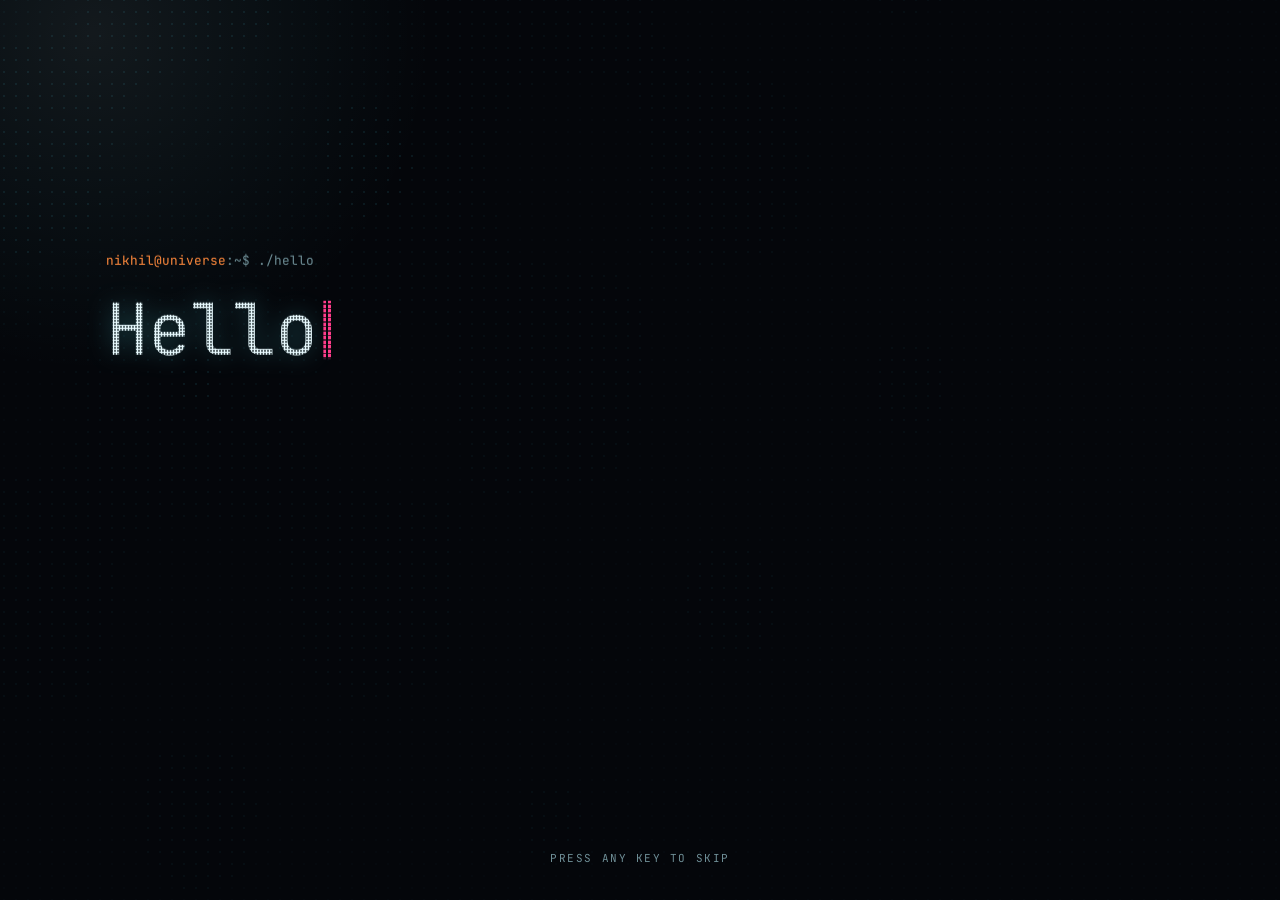
<file: index.html>
<!doctype html>
<html lang="en">
<head>
<meta charset="utf-8">
<meta name="viewport" content="width=device-width, initial-scale=1, viewport-fit=cover">
<!-- Scripts run only from this site. The hash allows the one inline line below (classList.add('js')); change that line and the hash must change too. -->
<meta http-equiv="Content-Security-Policy" content="default-src 'none'; script-src 'self' 'sha256-Du+OJKJSbdUgz5nrHeWWINvez6XKDDU/tyj/5c2uvwo='; style-src 'self' 'unsafe-inline'; img-src 'self' data: https:; font-src 'self' data:; connect-src 'self'; base-uri 'none'; form-action 'none'">
<title>Nikhil Kamath — MSc AI &amp; Engineering Systems @ TU/e</title>
<meta name="description" content="Nikhil Kamath — MSc AI & Engineering Systems student at TU/e, Eindhoven. Go backends, AI & robotics, 3D printing. Open to thesis & internship roles in Brainport.">
<link rel="canonical" href="https://nynxer.github.io/Portfolio/">
<meta name="theme-color" content="#04060A">
<meta name="color-scheme" content="dark">
<meta property="og:type" content="website">
<meta property="og:url" content="https://nynxer.github.io/Portfolio/">
<meta property="og:site_name" content="Nikhil Kamath">
<meta property="og:title" content="Nikhil Kamath — MSc AI & Engineering Systems @ TU/e">
<meta property="og:description" content="Go backends, AI & robotics, 3D printing. A terminal-first, dot-matrix portfolio — type help, or click a planet.">
<!-- TODO: add og:image (1200×630 screenshot of the hero) at img/og.png, then uncomment:
<meta property="og:image" content="https://nynxer.github.io/Portfolio/img/og.png">
<meta name="twitter:card" content="summary_large_image"> -->
<meta name="twitter:card" content="summary">
<meta name="twitter:title" content="Nikhil Kamath — MSc AI & Engineering Systems @ TU/e">
<script type="application/ld+json">
{"@context":"https://schema.org","@graph":[
{"@type":"WebSite","@id":"https://nynxer.github.io/Portfolio/#site","url":"https://nynxer.github.io/Portfolio/","name":"Nikhil Kamath","inLanguage":"en"},
{"@type":"Person","@id":"https://nynxer.github.io/Portfolio/#me","name":"Nikhil Kamath","url":"https://nynxer.github.io/Portfolio/","email":"mailto:niskamath@gmail.com",
"description":"MSc AI & Engineering Systems student at TU/e, Eindhoven. Go backends, AI & robotics, 3D printing.",
"homeLocation":{"@type":"Place","name":"Eindhoven, Netherlands"},
"affiliation":{"@type":"CollegeOrUniversity","name":"Eindhoven University of Technology (TU/e)","url":"https://www.tue.nl/"},
"alumniOf":{"@type":"CollegeOrUniversity","name":"REVA University, Bengaluru"},
"knowsAbout":["Go","Python","C++","gRPC","Docker","MongoDB","Jenkins","PyTorch","OpenCV","YOLO","Linux","Robotics","Computer vision","3D printing","CAD"],
"sameAs":["https://github.com/Nynxer","https://www.linkedin.com/in/niskamath"]}
]}
</script>
<link rel="icon" href="data:image/svg+xml,%3Csvg xmlns='http://www.w3.org/2000/svg' viewBox='0 0 16 16'%3E%3Crect width='16' height='16' rx='3' fill='%2304060A'/%3E%3Cg fill='%235FF3FF'%3E%3Ccircle cx='4' cy='4' r='1.2'/%3E%3Ccircle cx='4' cy='7' r='1.2'/%3E%3Ccircle cx='4' cy='10' r='1.2'/%3E%3Ccircle cx='4' cy='13' r='1.2'/%3E%3Ccircle cx='7' cy='6' r='1.2'/%3E%3Ccircle cx='9' cy='9' r='1.2'/%3E%3Ccircle cx='12' cy='4' r='1.2'/%3E%3Ccircle cx='12' cy='7' r='1.2'/%3E%3Ccircle cx='12' cy='10' r='1.2'/%3E%3Ccircle cx='12' cy='13' r='1.2'/%3E%3C/g%3E%3C/svg%3E">
<link rel="stylesheet" href="css/fonts.css?v=1.10">
<link rel="stylesheet" href="css/style.css?v=1.10">
<script>document.documentElement.classList.add('js')</script>
<script defer src="js/data.js?v=1.10"></script>
<script defer src="js/posts.js?v=1.10"></script>
<script defer src="js/markdown.js?v=1.10"></script>
<script defer src="js/sky.js?v=1.10"></script>
<script defer src="js/sling-core.js?v=1.10"></script>
<script defer src="js/game.js?v=1.10"></script>
<script defer src="js/terminal.js?v=1.10"></script>
<script defer src="js/blog.js?v=1.10"></script>
<script defer src="js/main.js?v=1.10"></script>
</head>
<body>
<a class="skip" href="#term-input">Skip to terminal</a>

<header class="top">
  <div class="brand">
    <a class="logo" href="#" aria-label="Nikhil — home"><span class="logo-n" aria-hidden="true">N</span><span class="logo-i" aria-hidden="true">i<span class="logo-lamp"></span></span></a>
    <div class="brand-tools" id="controls">
      <button type="button" class="icon-btn" id="btn-motion" aria-pressed="false" title="Pause motion"><svg class="ic-pause" viewBox="0 0 16 16" width="14" height="14" aria-hidden="true" focusable="false"><rect x="3.5" y="2.5" width="3" height="11" rx=".6" fill="currentColor"/><rect x="9.5" y="2.5" width="3" height="11" rx=".6" fill="currentColor"/></svg><svg class="ic-play" viewBox="0 0 16 16" width="14" height="14" aria-hidden="true" focusable="false"><path d="M4.5 2.6v10.8L13 8z" fill="currentColor"/></svg><span class="lbl sr">Pause motion</span></button>
      <button type="button" class="icon-btn" id="btn-replay" title="Replay intro"><svg viewBox="0 0 16 16" width="15" height="15" aria-hidden="true" focusable="false"><path d="M13 8a5 5 0 1 1-1.6-3.7" fill="none" stroke="currentColor" stroke-width="1.6" stroke-linecap="round"/><path d="M12.6 1.6v3.3H9.3" fill="none" stroke="currentColor" stroke-width="1.6" stroke-linecap="round" stroke-linejoin="round"/></svg><span class="lbl sr">Replay intro</span></button>
    </div>
  </div>
  <nav class="nav" aria-label="Main">
    <button type="button" class="nav-link" data-cmd="whoami">About</button>
    <button type="button" class="nav-link" data-cmd="blog" hidden>Blog</button>
    <button type="button" class="nav-link" data-cmd="contact">Contact</button>
    <span class="socials">
      <a class="icon-btn soc" id="nav-github" href="https://github.com/Nynxer" target="_blank" rel="noopener" title="GitHub"><svg viewBox="0 0 16 16" width="18" height="18" aria-hidden="true" focusable="false"><path fill="currentColor" d="M8 0C3.58 0 0 3.58 0 8c0 3.54 2.29 6.53 5.47 7.59.4.07.55-.17.55-.38 0-.19-.01-.82-.01-1.49-2.01.37-2.53-.49-2.69-.94-.09-.23-.48-.94-.82-1.13-.28-.15-.68-.52-.01-.53.63-.01 1.08.58 1.23.82.72 1.21 1.87.87 2.33.66.07-.52.28-.87.51-1.07-1.78-.2-3.64-.89-3.64-3.95 0-.87.31-1.59.82-2.15-.08-.2-.36-1.02.08-2.12 0 0 .67-.21 2.2.82.64-.18 1.32-.27 2-.27.68 0 1.36.09 2 .27 1.53-1.04 2.2-.82 2.2-.82.44 1.1.16 1.92.08 2.12.51.56.82 1.27.82 2.15 0 3.07-1.87 3.75-3.65 3.95.29.25.54.73.54 1.48 0 1.07-.01 1.93-.01 2.2 0 .21.15.46.55.38A8.013 8.013 0 0016 8c0-4.42-3.58-8-8-8z"/></svg><span class="sr">GitHub</span></a>
      <a class="icon-btn soc" id="nav-linkedin" href="https://www.linkedin.com/in/niskamath" target="_blank" rel="noopener" title="LinkedIn"><svg viewBox="0 0 16 16" width="18" height="18" aria-hidden="true" focusable="false"><path fill="currentColor" d="M0 1.15C0 .52.52 0 1.16 0h13.68C15.48 0 16 .52 16 1.15v13.7c0 .63-.52 1.15-1.16 1.15H1.16C.52 16 0 15.48 0 14.85V1.15zM4.94 13.4V6.17H2.53v7.23h2.4zM3.74 5.18c.84 0 1.36-.56 1.36-1.25-.02-.71-.52-1.25-1.35-1.25-.82 0-1.36.54-1.36 1.25 0 .7.52 1.25 1.33 1.25h.02zm4.93 8.22V9.36c0-.21.02-.43.08-.58.17-.43.57-.88 1.23-.88.87 0 1.22.66 1.22 1.64v3.86h2.4V9.25c0-2.22-1.18-3.25-2.77-3.25-1.28 0-1.84.7-2.16 1.2v.02h-.01l.01-.02V6.17h-2.4c.03.68 0 7.23 0 7.23h2.4z"/></svg><span class="sr">LinkedIn</span></a>
      <a class="icon-btn soc" id="nav-email" href="mailto:niskamath@gmail.com" title="Email"><svg viewBox="0 0 16 16" width="18" height="18" aria-hidden="true" focusable="false"><path fill="none" stroke="currentColor" stroke-width="1.4" d="M1.5 3.5h13v9h-13z M1.5 3.9 8 9l6.5-5.1"/></svg><span class="sr">Email</span></a>
    </span>
    <a class="nav-link" id="nav-resume" href="https://drive.google.com/file/d/1W98bTHA28VhHaj-DHMyxhjsBbndoo_OG/view?usp=sharing" target="_blank" rel="noopener">Résumé<span aria-hidden="true"> ↗</span></a>
    <button type="button" class="pill" id="btn-simple"><span class="sv-long">Simple view</span><span class="sv-short" aria-hidden="true">Simple</span></button>
  </nav>
</header>

<main id="universe" class="universe">
  <canvas id="sky" aria-hidden="true"></canvas>

  <ul class="worlds" id="worlds" aria-label="Worlds — pick one to explore"></ul>
  <button type="button" class="bob" id="bob" aria-label="Pendulum — drag it, or swing it with the left and right arrow keys" aria-describedby="bob-tip"><span class="sr" id="bob-tip">A toy. Try shaking it.</span></button>
  <p class="skip-hint" id="skip-hint" aria-hidden="true">press any key to skip</p>
</main>

<div class="session" id="session">
  <div class="screen">
    <section class="hero" aria-labelledby="hello">
      <p class="prompt"><span aria-hidden="true"><span class="p-user">nikhil@universe</span><span class="p-dim">:~$</span> <span id="ty-cmd"></span></span></p>
      <h1 id="hello" class="headline"><span class="sr" id="hello-sr"></span><span class="dm" aria-hidden="true"><span id="ty-0"></span><br><span id="ty-1"></span></span></h1>
      <p class="bio" id="bio"></p>
      <p class="spark" aria-hidden="true"><span id="ty-2"></span><span class="colon" id="colon"><i class="c-top" id="pivot"></i><i class="c-bot" id="c-bot"></i></span></p>
      <span class="caret" id="caret" aria-hidden="true"></span>
    </section>
  </div>
  <!-- Terminal: the same session as ./hello above. Output appends and the page scrolls like a CLI. -->
  <section class="term" id="term" aria-label="Terminal">
    <div class="term-bar" hidden>
      <span class="term-title" id="term-title">~</span>
      <span class="term-help" id="term-help"><span class="kbd">tab</span> complete <span class="kbd">↑</span> history</span>
      <button type="button" class="term-toggle" id="term-toggle" aria-expanded="false" aria-controls="term-out"><span class="kbd">esc</span> <span id="term-toggle-lbl">close</span></button>
    </div>
    <div class="term-out" id="term-out" role="log" aria-live="polite" aria-label="Terminal output" tabindex="-1"></div>
    <div class="term-dock">
      <form class="term-form" id="term-form" autocomplete="off">
        <label for="term-input" class="term-ps"><span aria-hidden="true"><span class="p-user">nikhil@universe</span><span class="p-dim">:</span><span id="ps-cwd" class="c-path">~</span><span class="p-dim">$</span></span><span class="sr">command</span></label>
        <div class="term-field">
          <span class="term-ghost" id="term-ghost" aria-hidden="true"></span>
          <input id="term-input" name="cmd" type="text" enterkeyhint="go" autocapitalize="off" autocorrect="off" spellcheck="false" aria-describedby="term-help" placeholder="type help">
          <span class="term-cur" aria-hidden="true"></span>
        </div>
        <button type="submit" class="term-run" aria-label="Run command">↵</button>
      </form>
      <p class="term-status" id="term-status" aria-hidden="true"></p>
      <div class="chips" id="chips" aria-label="Suggested commands"></div>
    </div>
    <i class="term-end" id="term-end" aria-hidden="true"></i>
  </section>
</div>

<section class="simple" id="simple" aria-label="Simple view" hidden tabindex="-1"></section>

<section class="vault" id="vault" aria-label="Blog" hidden tabindex="-1"></section>

<div class="hud" id="hud" hidden>
  <p class="hud-top" id="hud-top"></p>
  <p class="hud-msg" id="hud-msg" role="status" aria-live="polite"></p>
  <p class="hud-help" id="hud-help"></p>
</div>

<noscript>
  <div class="nojs">
    <h1>Nikhil Kamath</h1>
    <p>Developer &amp; maker — Go backends, AI &amp; robotics, 3D printing. MSc AI &amp; Engineering Systems at TU/e.</p>
    <p>Eindhoven, NL · MSc AI &amp; Engineering Systems at TU/e · ex-Motorola Solutions.</p>
    <p>Open to thesis &amp; internship roles in the Brainport region (AI, robotics, embedded).</p>
    <p><a href="mailto:niskamath@gmail.com">niskamath@gmail.com</a> · <a href="https://github.com/Nynxer">GitHub</a> · <a href="https://www.linkedin.com/in/niskamath">LinkedIn</a> · <a href="https://drive.google.com/file/d/1W98bTHA28VhHaj-DHMyxhjsBbndoo_OG/view?usp=sharing">Résumé</a></p>
    <h2>Highlights</h2>
    <ul>
      <li><b>IEEE Best Paper</b>: <a href="https://ieeexplore.ieee.org/document/11340480">Pluto, a weed-removing robot</a> (CCube 2025)</li>
      <li><b>Motorola Solutions</b>: backend automation in Go + gRPC</li>
      <li><b>Top 10 of 150+</b> teams at the 0x.Day Pondicherry hackathon</li>
    </ul>
    <h2>Experience</h2>
    <ul>
      <li><b>Mercor</b>, AI coding-agent training (contract), Nov 2025 – present, remote. Reviewing open-source pull requests, writing the rubrics AI coding agents are scored on and the reference solutions they learn from.</li>
      <li><b>PrintSmithz</b>, Founder, 2025 – present. 3D-printing business: prototypes and custom pieces.</li>
      <li><b>Dhruva Engineering Consultancy</b>, Automation engineer (contract), 2025, remote. ARES Commander / AutoCAD drafting scripts.</li>
      <li><b>Motorola Solutions</b>, Backend Automation Intern, Aug 2024 – Jul 2025, Bengaluru. Go + gRPC job scheduler for remote script execution; Gmail/Drive API audit automation (~80% less manual work); Jenkins-managed jobs; MongoDB metrics ingestion.</li>
      <li><b>Bharat Electronics (BEL)</b>, Software Intern, Jul – Aug 2024, Bengaluru. Offline PDF summariser with NLTK + Hugging Face; multi-threading cut run time by 50%.</li>
    </ul>
    <h2>Education</h2>
    <ul>
      <li>MSc AI &amp; Engineering Systems, TU/e (Eindhoven University of Technology), 2026 –</li>
      <li>B.Tech Electronics &amp; Computer Engineering, REVA University, Bengaluru, – 2025</li>
    </ul>
    <h2>Projects</h2>
    <ul>
      <li><b>Pluto</b>: a robot that spots weeds with deep learning and pulls them out. Best Paper, IEEE CCube 2025. <a href="https://ieeexplore.ieee.org/document/11340480">Paper</a></li>
      <li><b>Remote job scheduler</b> (Motorola Solutions): Go + gRPC, about 30 minutes saved per deployment.</li>
      <li><b>Audit automation</b> (Motorola Solutions): Gmail and Drive APIs, about 80% less manual work.</li>
      <li><b>CAD drafting scripts</b> (Dhruva Engineering): ARES Commander / AutoCAD.</li>
      <li><b>Image Attendance System</b>: face recognition in Python, OpenCV and Dlib; 20% more accurate.</li>
      <li><b>Offline PDF summariser</b> (BEL): NLTK + Hugging Face, 50% faster with multi-threading.</li>
      <li><b>PrintSmithz</b>: my 3D-printing business.</li>
      <li><b>Inkiniki</b>: a pocket e-paper reader (ESP32) with a 3D-printed case, made for friends.</li>
      <li><b>Intelligent Traffic Signals</b>: YOLOv5 in Docker, 85% vehicle recognition. Top 10 of 150+ teams.</li>
    </ul>
    <p>Skills: Go, Python, C++, Shell, SQL, gRPC, Docker, MongoDB, Jenkins, PyTorch, OpenCV, YOLO, Linux, CAD, AutoCAD LISP.</p>
    <p>Languages: Konkani, English (IELTS 8.0), Hindi, Kannada.</p>
  </div>
</noscript>
</body>
</html>
</file>
<file: css/fonts.css>
/* JetBrains Mono (SIL OFL 1.1, see fonts/OFL-JetBrainsMono.txt), inlined so it also works from file:// */
@font-face{font-family:"JetBrains Mono";src:url([data-uri]) format("woff2");font-weight:400 500;font-style:normal;font-display:swap}
@font-face{font-family:"JetBrains Mono";src:url([data-uri]) format("woff2");font-weight:600 800;font-style:normal;font-display:swap}

/* Doto (SIL OFL 1.1, github.com/oliverlalan/Doto): logo only, subset to "NIKHLnikhl". Axes: wght 100–900, ROND 0–100. */
@font-face{font-family:"Doto";src:url([data-uri]) format("woff2");font-weight:100 900;font-style:normal;font-display:block}
</file>
<file: css/style.css>
/* Nikhil — portfolio. JetBrains Mono for everything, Doto (dot-matrix) for the logo. Self-hosted, zero dependencies. */

:root{
  --void:#04060A; --panel:#060B10;
  --cyan:#5FF3FF; --cyan-deep:#2C8A9A; --ice:#E9FBFF; --white:#FFFFFF;
  --orange:#FF8A3D; --ember:#FFB27A; --amber:#FFD27A;
  --spice:#FF3D8B;   /* the third colour, used sparingly; NK.data.accent picks it (see [data-accent] below) */
  --text-2:#C3D3D8; --text-3:#8FA9B0; --text-4:#6F8F97;
  --line:rgba(143,169,176,.14); --line-2:rgba(233,251,255,.2);
  --mono:"JetBrains Mono",ui-monospace,"SF Mono",Menlo,"IBM Plex Mono",Consolas,"Liberation Mono",monospace;   /* JetBrains Mono is bundled (css/fonts.css); ui-monospace is SF Mono on Apple devices if it ever fails to load */
  --gutter:clamp(16px,4.4vw,64px);
  --hero-x:clamp(20px,8.3vw,120px);
  --hero-top:clamp(100px,24vh,240px);   /* one left edge for hero, caption, prompt and reading panel */
  --ease-out:cubic-bezier(.22,1,.36,1);
  --cur-arrow: url("data:image/svg+xml,<svg xmlns='http://www.w3.org/2000/svg' width='22' height='33' viewBox='0 0 22 33'><g fill='%2304060A'><circle cx='3.1' cy='3.1' r='2.25'/><circle cx='3.1' cy='5.8' r='2.25'/><circle cx='5.8' cy='5.8' r='2.25'/><circle cx='3.1' cy='8.3' r='2.25'/><circle cx='5.8' cy='8.3' r='2.25'/><circle cx='8.3' cy='8.3' r='2.25'/><circle cx='3.1' cy='11.0' r='2.25'/><circle cx='5.8' cy='11.0' r='2.25'/><circle cx='8.3' cy='11.0' r='2.25'/><circle cx='11.0' cy='11.0' r='2.25'/><circle cx='3.1' cy='13.6' r='2.25'/><circle cx='5.8' cy='13.6' r='2.25'/><circle cx='8.3' cy='13.6' r='2.25'/><circle cx='11.0' cy='13.6' r='2.25'/><circle cx='13.6' cy='13.6' r='2.25'/><circle cx='3.1' cy='16.1' r='2.25'/><circle cx='5.8' cy='16.1' r='2.25'/><circle cx='8.3' cy='16.1' r='2.25'/><circle cx='11.0' cy='16.1' r='2.25'/><circle cx='13.6' cy='16.1' r='2.25'/><circle cx='16.1' cy='16.1' r='2.25'/><circle cx='3.1' cy='18.8' r='2.25'/><circle cx='5.8' cy='18.8' r='2.25'/><circle cx='8.3' cy='18.8' r='2.25'/><circle cx='11.0' cy='18.8' r='2.25'/><circle cx='13.6' cy='18.8' r='2.25'/><circle cx='16.1' cy='18.8' r='2.25'/><circle cx='18.8' cy='18.8' r='2.25'/><circle cx='3.1' cy='21.3' r='2.25'/><circle cx='5.8' cy='21.3' r='2.25'/><circle cx='8.3' cy='21.3' r='2.25'/><circle cx='11.0' cy='21.3' r='2.25'/><circle cx='3.1' cy='23.9' r='2.25'/><circle cx='5.8' cy='23.9' r='2.25'/><circle cx='11.0' cy='23.9' r='2.25'/><circle cx='13.6' cy='23.9' r='2.25'/><circle cx='3.1' cy='26.6' r='2.25'/><circle cx='13.6' cy='26.6' r='2.25'/><circle cx='16.1' cy='26.6' r='2.25'/><circle cx='13.6' cy='29.1' r='2.25'/><circle cx='16.1' cy='29.1' r='2.25'/></g><circle cx='3.1' cy='3.1' r='1.15' fill='%235FF3FF'/><circle cx='3.1' cy='5.8' r='1.15' fill='%23E9FBFF'/><circle cx='5.8' cy='5.8' r='1.15' fill='%23E9FBFF'/><circle cx='3.1' cy='8.3' r='1.15' fill='%23E9FBFF'/><circle cx='5.8' cy='8.3' r='1.15' fill='%23E9FBFF'/><circle cx='8.3' cy='8.3' r='1.15' fill='%23E9FBFF'/><circle cx='3.1' cy='11.0' r='1.15' fill='%23E9FBFF'/><circle cx='5.8' cy='11.0' r='1.15' fill='%23E9FBFF'/><circle cx='8.3' cy='11.0' r='1.15' fill='%23E9FBFF'/><circle cx='11.0' cy='11.0' r='1.15' fill='%23E9FBFF'/><circle cx='3.1' cy='13.6' r='1.15' fill='%23E9FBFF'/><circle cx='5.8' cy='13.6' r='1.15' fill='%23E9FBFF'/><circle cx='8.3' cy='13.6' r='1.15' fill='%23E9FBFF'/><circle cx='11.0' cy='13.6' r='1.15' fill='%23E9FBFF'/><circle cx='13.6' cy='13.6' r='1.15' fill='%23E9FBFF'/><circle cx='3.1' cy='16.1' r='1.15' fill='%23E9FBFF'/><circle cx='5.8' cy='16.1' r='1.15' fill='%23E9FBFF'/><circle cx='8.3' cy='16.1' r='1.15' fill='%23E9FBFF'/><circle cx='11.0' cy='16.1' r='1.15' fill='%23E9FBFF'/><circle cx='13.6' cy='16.1' r='1.15' fill='%23E9FBFF'/><circle cx='16.1' cy='16.1' r='1.15' fill='%23E9FBFF'/><circle cx='3.1' cy='18.8' r='1.15' fill='%23E9FBFF'/><circle cx='5.8' cy='18.8' r='1.15' fill='%23E9FBFF'/><circle cx='8.3' cy='18.8' r='1.15' fill='%23E9FBFF'/><circle cx='11.0' cy='18.8' r='1.15' fill='%23E9FBFF'/><circle cx='13.6' cy='18.8' r='1.15' fill='%23E9FBFF'/><circle cx='16.1' cy='18.8' r='1.15' fill='%23E9FBFF'/><circle cx='18.8' cy='18.8' r='1.15' fill='%23E9FBFF'/><circle cx='3.1' cy='21.3' r='1.15' fill='%23E9FBFF'/><circle cx='5.8' cy='21.3' r='1.15' fill='%23E9FBFF'/><circle cx='8.3' cy='21.3' r='1.15' fill='%23E9FBFF'/><circle cx='11.0' cy='21.3' r='1.15' fill='%23E9FBFF'/><circle cx='3.1' cy='23.9' r='1.15' fill='%23E9FBFF'/><circle cx='5.8' cy='23.9' r='1.15' fill='%23E9FBFF'/><circle cx='11.0' cy='23.9' r='1.15' fill='%23E9FBFF'/><circle cx='13.6' cy='23.9' r='1.15' fill='%23E9FBFF'/><circle cx='3.1' cy='26.6' r='1.15' fill='%23E9FBFF'/><circle cx='13.6' cy='26.6' r='1.15' fill='%23E9FBFF'/><circle cx='16.1' cy='26.6' r='1.15' fill='%23E9FBFF'/><circle cx='13.6' cy='29.1' r='1.15' fill='%23E9FBFF'/><circle cx='16.1' cy='29.1' r='1.15' fill='%23E9FBFF'/></svg>") 3 3, auto;
  --cur-hand: url("data:image/svg+xml,<svg xmlns='http://www.w3.org/2000/svg' width='22' height='33' viewBox='0 0 22 33'><g fill='%2304060A'><circle cx='3.1' cy='3.1' r='2.25'/><circle cx='3.1' cy='5.8' r='2.25'/><circle cx='5.8' cy='5.8' r='2.25'/><circle cx='3.1' cy='8.3' r='2.25'/><circle cx='5.8' cy='8.3' r='2.25'/><circle cx='8.3' cy='8.3' r='2.25'/><circle cx='3.1' cy='11.0' r='2.25'/><circle cx='5.8' cy='11.0' r='2.25'/><circle cx='8.3' cy='11.0' r='2.25'/><circle cx='11.0' cy='11.0' r='2.25'/><circle cx='3.1' cy='13.6' r='2.25'/><circle cx='5.8' cy='13.6' r='2.25'/><circle cx='8.3' cy='13.6' r='2.25'/><circle cx='11.0' cy='13.6' r='2.25'/><circle cx='13.6' cy='13.6' r='2.25'/><circle cx='3.1' cy='16.1' r='2.25'/><circle cx='5.8' cy='16.1' r='2.25'/><circle cx='8.3' cy='16.1' r='2.25'/><circle cx='11.0' cy='16.1' r='2.25'/><circle cx='13.6' cy='16.1' r='2.25'/><circle cx='16.1' cy='16.1' r='2.25'/><circle cx='3.1' cy='18.8' r='2.25'/><circle cx='5.8' cy='18.8' r='2.25'/><circle cx='8.3' cy='18.8' r='2.25'/><circle cx='11.0' cy='18.8' r='2.25'/><circle cx='13.6' cy='18.8' r='2.25'/><circle cx='16.1' cy='18.8' r='2.25'/><circle cx='18.8' cy='18.8' r='2.25'/><circle cx='3.1' cy='21.3' r='2.25'/><circle cx='5.8' cy='21.3' r='2.25'/><circle cx='8.3' cy='21.3' r='2.25'/><circle cx='11.0' cy='21.3' r='2.25'/><circle cx='3.1' cy='23.9' r='2.25'/><circle cx='5.8' cy='23.9' r='2.25'/><circle cx='11.0' cy='23.9' r='2.25'/><circle cx='13.6' cy='23.9' r='2.25'/><circle cx='3.1' cy='26.6' r='2.25'/><circle cx='13.6' cy='26.6' r='2.25'/><circle cx='16.1' cy='26.6' r='2.25'/><circle cx='13.6' cy='29.1' r='2.25'/><circle cx='16.1' cy='29.1' r='2.25'/></g><circle cx='3.1' cy='3.1' r='1.15' fill='%23FF8A3D'/><circle cx='3.1' cy='5.8' r='1.15' fill='%23FFB27A'/><circle cx='5.8' cy='5.8' r='1.15' fill='%23FFB27A'/><circle cx='3.1' cy='8.3' r='1.15' fill='%23FFB27A'/><circle cx='5.8' cy='8.3' r='1.15' fill='%23FFB27A'/><circle cx='8.3' cy='8.3' r='1.15' fill='%23FFB27A'/><circle cx='3.1' cy='11.0' r='1.15' fill='%23FFB27A'/><circle cx='5.8' cy='11.0' r='1.15' fill='%23FFB27A'/><circle cx='8.3' cy='11.0' r='1.15' fill='%23FFB27A'/><circle cx='11.0' cy='11.0' r='1.15' fill='%23FFB27A'/><circle cx='3.1' cy='13.6' r='1.15' fill='%23FFB27A'/><circle cx='5.8' cy='13.6' r='1.15' fill='%23FFB27A'/><circle cx='8.3' cy='13.6' r='1.15' fill='%23FFB27A'/><circle cx='11.0' cy='13.6' r='1.15' fill='%23FFB27A'/><circle cx='13.6' cy='13.6' r='1.15' fill='%23FFB27A'/><circle cx='3.1' cy='16.1' r='1.15' fill='%23FFB27A'/><circle cx='5.8' cy='16.1' r='1.15' fill='%23FFB27A'/><circle cx='8.3' cy='16.1' r='1.15' fill='%23FFB27A'/><circle cx='11.0' cy='16.1' r='1.15' fill='%23FFB27A'/><circle cx='13.6' cy='16.1' r='1.15' fill='%23FFB27A'/><circle cx='16.1' cy='16.1' r='1.15' fill='%23FFB27A'/><circle cx='3.1' cy='18.8' r='1.15' fill='%23FFB27A'/><circle cx='5.8' cy='18.8' r='1.15' fill='%23FFB27A'/><circle cx='8.3' cy='18.8' r='1.15' fill='%23FFB27A'/><circle cx='11.0' cy='18.8' r='1.15' fill='%23FFB27A'/><circle cx='13.6' cy='18.8' r='1.15' fill='%23FFB27A'/><circle cx='16.1' cy='18.8' r='1.15' fill='%23FFB27A'/><circle cx='18.8' cy='18.8' r='1.15' fill='%23FFB27A'/><circle cx='3.1' cy='21.3' r='1.15' fill='%23FFB27A'/><circle cx='5.8' cy='21.3' r='1.15' fill='%23FFB27A'/><circle cx='8.3' cy='21.3' r='1.15' fill='%23FFB27A'/><circle cx='11.0' cy='21.3' r='1.15' fill='%23FFB27A'/><circle cx='3.1' cy='23.9' r='1.15' fill='%23FFB27A'/><circle cx='5.8' cy='23.9' r='1.15' fill='%23FFB27A'/><circle cx='11.0' cy='23.9' r='1.15' fill='%23FFB27A'/><circle cx='13.6' cy='23.9' r='1.15' fill='%23FFB27A'/><circle cx='3.1' cy='26.6' r='1.15' fill='%23FFB27A'/><circle cx='13.6' cy='26.6' r='1.15' fill='%23FFB27A'/><circle cx='16.1' cy='26.6' r='1.15' fill='%23FFB27A'/><circle cx='13.6' cy='29.1' r='1.15' fill='%23FFB27A'/><circle cx='16.1' cy='29.1' r='1.15' fill='%23FFB27A'/></svg>") 3 3, pointer;
  --cur-text: url("data:image/svg+xml,<svg xmlns='http://www.w3.org/2000/svg' width='17' height='25' viewBox='0 0 17 25'><g fill='%2304060A'><circle cx='3.1' cy='3.1' r='2.25'/><circle cx='5.8' cy='3.1' r='2.25'/><circle cx='11.0' cy='3.1' r='2.25'/><circle cx='13.6' cy='3.1' r='2.25'/><circle cx='8.3' cy='5.8' r='2.25'/><circle cx='8.3' cy='8.3' r='2.25'/><circle cx='8.3' cy='11.0' r='2.25'/><circle cx='8.3' cy='13.6' r='2.25'/><circle cx='8.3' cy='16.1' r='2.25'/><circle cx='8.3' cy='18.8' r='2.25'/><circle cx='3.1' cy='21.3' r='2.25'/><circle cx='5.8' cy='21.3' r='2.25'/><circle cx='11.0' cy='21.3' r='2.25'/><circle cx='13.6' cy='21.3' r='2.25'/></g><circle cx='3.1' cy='3.1' r='1.15' fill='%235FF3FF'/><circle cx='5.8' cy='3.1' r='1.15' fill='%235FF3FF'/><circle cx='11.0' cy='3.1' r='1.15' fill='%235FF3FF'/><circle cx='13.6' cy='3.1' r='1.15' fill='%235FF3FF'/><circle cx='8.3' cy='5.8' r='1.15' fill='%235FF3FF'/><circle cx='8.3' cy='8.3' r='1.15' fill='%235FF3FF'/><circle cx='8.3' cy='11.0' r='1.15' fill='%235FF3FF'/><circle cx='8.3' cy='13.6' r='1.15' fill='%235FF3FF'/><circle cx='8.3' cy='16.1' r='1.15' fill='%235FF3FF'/><circle cx='8.3' cy='18.8' r='1.15' fill='%235FF3FF'/><circle cx='3.1' cy='21.3' r='1.15' fill='%235FF3FF'/><circle cx='5.8' cy='21.3' r='1.15' fill='%235FF3FF'/><circle cx='11.0' cy='21.3' r='1.15' fill='%235FF3FF'/><circle cx='13.6' cy='21.3' r='1.15' fill='%235FF3FF'/></svg>") 8 12, text;
}
:root[data-accent=lime]{--spice:#C8FF3D} :root[data-accent=violet]{--spice:#9D6BFF}
*,*::before,*::after{box-sizing:border-box}
::selection{background:rgba(255,61,139,.4);background:color-mix(in srgb,var(--spice) 42%,transparent);color:var(--white)}
html,body{margin:0;background:var(--void);color:var(--text-2);font:400 15px/1.6 var(--mono);-webkit-text-size-adjust:100%;-webkit-font-smoothing:antialiased}
body{min-height:100vh;min-height:100dvh;overflow-x:hidden}
a{color:var(--cyan);text-decoration:none}
a:hover{color:var(--white)}
button{font:inherit;color:inherit;background:none;border:0;padding:0}
.sr{position:absolute!important;width:1px;height:1px;overflow:hidden;clip:rect(0 0 0 0);clip-path:inset(50%);white-space:nowrap}
.kbd{display:inline-block;font:500 11px/1 var(--mono);color:var(--text-3);border:1px solid var(--line-2);border-radius:4px;padding:3px 5px;margin:0 2px}

/* Mouse pointer: the visitor's own system pointer; the dot grid glows under it instead (see the pointer code in sky.js).
   The earlier dot-matrix pointer images are kept as a backup: add class="cur-custom" to <html> to switch them back on. */
button,.planet,label[for]{cursor:pointer}
@media (pointer:fine){
  .cur-custom{cursor:var(--cur-arrow)}
  .cur-custom a,.cur-custom button,.cur-custom .planet,.cur-custom label[for]{cursor:var(--cur-hand)}
  .cur-custom input{cursor:var(--cur-text)}
  .bob{cursor:grab} .grabbing,.grabbing *{cursor:grabbing!important}
  .aiming,.aiming *{cursor:crosshair!important}
}
@media (forced-colors:active){html,a,button,input{cursor:auto}}

:focus{outline:none}
:focus-visible{outline:2px solid var(--orange);outline-offset:3px;border-radius:6px}
.planet:focus-visible{outline:none}
.planet:focus-visible .ring{box-shadow:0 0 0 2px var(--void),0 0 0 4px var(--orange)}
.skip{position:fixed;left:12px;top:-60px;z-index:50;background:var(--cyan);color:var(--void);padding:10px 14px;border-radius:8px;font-weight:700;transition:top .15s}
.skip:focus{top:12px}

/* dot mask: renders glyphs as a grid of dots */
.dm{-webkit-mask:radial-gradient(circle,#000 40%,transparent 46%) 0 0/var(--dot,4px) var(--dot,4px);mask:radial-gradient(circle,#000 40%,transparent 46%) 0 0/var(--dot,4px) var(--dot,4px)}

/* ---------- header ---------- */
.top{position:fixed;z-index:32;left:0;right:0;top:0;display:flex;align-items:center;justify-content:space-between;gap:16px;padding:calc(env(safe-area-inset-top) + 24px) var(--gutter) 0;pointer-events:none;transition:opacity .6s var(--ease-out)}
.top>*{pointer-events:auto}
.brand{display:flex;align-items:center;gap:14px}
.logo{display:inline-flex;align-items:baseline;padding:2px 4px;border-radius:6px;font:900 38px/1 "Doto",var(--mono);font-variation-settings:"ROND" 0;letter-spacing:.02em;color:var(--cyan)}
.logo-n{text-shadow:0 0 14px rgba(95,243,255,.35)}
.logo-n,.logo-i{display:inline-block;line-height:1}
.logo-i{position:relative;color:#C8662B;transition:color .2s,text-shadow .2s}
/* the dot of the i is the bat-signal lamp (sky.js aims the beam from its centre). Off at rest;
   when a world is hovered it strikes like a neon tube: a thin white-hot core and a tight halo.
   Position measured from Doto's glyph: centre .2475em / .1975em, dot .1em square. */
.logo-lamp{position:absolute;left:.2475em;top:.1975em;width:.1em;height:.1em;transform:translate(-50%,-50%);border-radius:1px;background:#FFE6CC;opacity:0;pointer-events:none;
  box-shadow:0 0 0 1px rgba(255,210,122,.9),0 0 4px 1px #FF8A3D,0 0 10px 2px rgba(255,138,61,.75),0 0 20px 4px rgba(255,138,61,.35);transition:opacity .12s}
.logo.lit .logo-i{color:var(--orange);text-shadow:0 0 1px #FFD9B0,0 0 6px rgba(255,138,61,.65)}
.logo.lit .logo-lamp{opacity:1;animation:strike .34s steps(1,end)}
@keyframes strike{0%{opacity:.2}18%{opacity:1}30%{opacity:.35}46%{opacity:1}58%{opacity:.7}70%,100%{opacity:1}}
.logo:hover .logo-n{color:var(--white)}
/* pause / replay sit right next to the logo, behind a hairline */
.brand-tools{display:flex;align-items:center;gap:2px;padding-left:12px;border-left:1px solid var(--line);transition:opacity .6s var(--ease-out)}
.brand-tools .icon-btn{width:34px;height:34px}
#btn-motion .ic-play{display:none}
#btn-motion.paused .ic-play{display:block}
#btn-motion.paused .ic-pause{display:none}
.socials{display:flex;align-items:center;gap:0;margin:0 4px}
.icon-btn.soc{color:var(--text-3)}
.icon-btn.soc:hover{color:var(--white)}
.sv-short{display:none}
.nav{display:flex;align-items:center;gap:4px}
.nav-link{padding:10px 12px;border-radius:8px;font-size:14px;color:var(--text-2);transition:color .12s}
.nav-link:hover{color:var(--white)}
.nav-link[hidden]{display:none}
#nav-resume{color:var(--cyan)}
#nav-resume:hover{color:var(--white)}
.nav-tools{display:flex;gap:2px;margin:0 6px 0 10px;padding-left:10px;border-left:1px solid var(--line)}
.icon-btn{width:40px;height:40px;border-radius:50%;display:grid;place-items:center;color:var(--text-4);font-size:14px;transition:color .12s,background .12s}
.icon-btn:hover{color:var(--white);background:rgba(233,251,255,.06)}
.icon-btn[aria-pressed=true]{color:var(--orange)}
.pill{display:inline-flex;align-items:center;min-height:40px;padding:0 18px;border:1px solid rgba(95,243,255,.45);border-radius:999px;font-size:13px;color:var(--cyan);transition:background .12s,color .12s}
.pill:hover{background:rgba(95,243,255,.08);color:var(--white)}
.pill.ghost{border-color:var(--line-2);color:var(--text-2)}

/* ---------- universe ---------- */
/* The universe is a backdrop: fixed on desktop (the session scrolls over it), scrolls with the page on phones. */
.universe{position:fixed;inset:0;z-index:1;height:100vh;height:100dvh;overflow:hidden;-webkit-user-select:none;user-select:none;-webkit-touch-callout:none}
#sky{position:absolute;inset:0;width:100%;height:100%;display:block}
/* The session: ./hello, then the log, then the prompt. One column, one left edge, and the page scrolls like a CLI. */
.session{position:relative;z-index:3;pointer-events:none;padding:var(--hero-top) 0 0 var(--hero-x);width:min(calc(var(--hero-x) + 720px),56vw)}
.hero{position:relative;pointer-events:none;padding-bottom:clamp(36px,6vh,56px)}   /* the pendulum hangs among the worlds now, not under the colon */
.hero,.headline,.spark,.prompt{-webkit-user-select:none;user-select:none}
.prompt{margin:0 0 20px;font-size:clamp(12px,1vw,14px);color:var(--text-4);min-height:1.6em}
.p-user{color:var(--orange)} .p-dim{color:var(--text-4)}
/* the two lines slide open between the name and the swing line once the intro has played */
/* "Doors": the two lines always hold their space; before they're revealed the name slides down
   and the swing line slides up to close the gap, then both part and the lines unfold from the
   middle. Transform + clip-path + opacity only: no layout work per frame, smooth on phones. */
.bio{margin:clamp(16px,2.4vh,24px) 0 0;white-space:nowrap;font-size:clamp(13px,1.05vw,15px);line-height:1.7;color:var(--text-2)}
.bio-l{opacity:0;transform:translateY(10px);transition:opacity .5s var(--ease-out),transform .7s var(--ease-out);will-change:transform,opacity}
body.bio-on .bio-l{opacity:1;transform:none;transition-delay:.18s}
body.bio-on .bio-l.ind{transition-delay:.3s}
.bio-in{display:flex;flex-direction:column;gap:2px}
.prompt,.headline,.spark{will-change:transform;backface-visibility:hidden}   /* moved by sky.js, in step with the canvas */
body:not(.bio-on) .prompt,body:not(.bio-on) .headline{transform:translateY(calc(var(--gap,0px) / 2))}
body:not(.bio-on) .spark{transform:translateY(calc(var(--gap,0px) / -2))}
.bio-short{display:none!important}
@media (max-width:760px){.bio-short{display:flex!important}}
.bio b{color:var(--white);font-weight:700}
.bio-l{display:flex;align-items:center;gap:10px}
.bio-l.ind{padding-left:20px}
.pin{flex:none;fill:var(--orange);filter:drop-shadow(0 0 3px rgba(255,138,61,.6))}
.headline{margin:0;font:500 clamp(40px,5.6vw,84px)/1.08 var(--mono);letter-spacing:-.01em;color:var(--ice);filter:drop-shadow(0 0 12px rgba(95,243,255,.4));min-height:2.16em}
.headline .dm{display:block;--dot:3px;-webkit-mask-image:radial-gradient(circle,#000 58%,rgba(0,0,0,.55) 64%,transparent 72%);mask-image:radial-gradient(circle,#000 58%,rgba(0,0,0,.55) 64%,transparent 72%)}
.spark{margin:clamp(28px,4.4vh,44px) 0 0;font-size:clamp(16px,1.5vw,22px);line-height:1.4;color:var(--text-3);white-space:nowrap;min-height:1.4em}
.colon{display:inline-block;position:relative;width:.55em;height:1em;vertical-align:-.14em;margin-left:.12em;opacity:0;transition:opacity .2s}
.colon.on{opacity:1}
.colon i{position:absolute;left:.12em;width:.24em;height:.24em;border-radius:50%;background:var(--spice);box-shadow:0 0 10px var(--spice)}   /* the colon carries the accent; its spark turns orange on the way to the fire */
.c-top{top:.18em}.c-bot{top:.66em;transition:opacity .15s}
.colon.swinging .c-bot{opacity:0}
.caret{position:absolute;z-index:4;left:0;top:0;width:2px;height:40px;background:var(--cyan);box-shadow:0 0 12px rgba(95,243,255,.7);border-radius:1px;transition:transform .09s var(--ease-out),height .15s,opacity .3s;opacity:0}
.caret.on{opacity:1}
.caret.idle{animation:caret 1.1s ease-in-out infinite}
@keyframes caret{0%,100%{opacity:1}50%{opacity:.15}}
/* The cursor everywhere: a thin column of square dots in the accent colour. Blink: on, then a quick phosphor fade. */
@keyframes cur{0%,52%{opacity:1}74%,94%{opacity:.1}100%{opacity:1}}
.caret,.term-cur,.tcur{background:repeating-linear-gradient(to bottom,var(--spice) 0,var(--spice) var(--cd,3px),transparent var(--cd,3px),transparent var(--cp,4.5px));box-shadow:none;border-radius:0;filter:drop-shadow(0 0 5px var(--spice))}
.caret{-webkit-mask-image:repeating-linear-gradient(to right,#000 0,#000 var(--cd,3px),transparent var(--cd,3px),transparent var(--cp,4.5px));mask-image:repeating-linear-gradient(to right,#000 0,#000 var(--cd,3px),transparent var(--cd,3px),transparent var(--cp,4.5px))}
.caret.idle{animation:cur 1.15s linear infinite}

.worlds{list-style:none;margin:0;padding:0;position:absolute;inset:0;z-index:4;pointer-events:none}
.planet{position:absolute;left:0;top:0;pointer-events:auto;border-radius:50%;display:grid;place-items:center;text-align:center;opacity:0;transition:opacity .35s var(--ease-out);-webkit-tap-highlight-color:transparent;touch-action:manipulation}
.planet.born{opacity:1}
.planet .ring{position:absolute;inset:0;border-radius:50%;transition:box-shadow .15s}
.planet .gl{display:none}
.planet .lbl{display:flex;flex-direction:column;align-items:center;gap:5px;max-width:84%;transition:opacity .18s}   /* --d = the circle's diameter (set by sky.js), so the label always fits inside */
.planet .cnt{font-size:clamp(8px,calc(var(--d,120px)*.075),10px);line-height:1;letter-spacing:.12em;text-transform:uppercase;color:var(--cyan);white-space:nowrap}
.planet.hot .cnt{color:var(--ember)}
.planet .name{font-size:clamp(10px,calc(var(--d,120px)*.112),16px);font-weight:700;line-height:1.2;color:var(--white);text-shadow:0 0 10px var(--void),0 0 3px var(--void)}
.planet.lit .lbl,.planet.gone .lbl,.planet.forming .lbl{opacity:0}
.planet.forming{pointer-events:none}
.planet.gone{pointer-events:none}
.planet.off{opacity:0!important}

.bob{position:absolute;z-index:5;left:0;top:0;width:56px;height:56px;margin:-28px 0 0 -28px;border-radius:50%;touch-action:none;opacity:0;pointer-events:none}
.bob.on{opacity:1;pointer-events:auto}

.skip-hint{position:absolute;z-index:6;left:50%;bottom:32px;transform:translateX(-50%);margin:0;font-size:11px;letter-spacing:.14em;text-transform:uppercase;color:var(--text-4);opacity:0;transition:opacity .6s}
.intro .skip-hint{opacity:1}
.intro .top,.intro .term{opacity:0;pointer-events:none}

/* ---------- terminal ----------
   Not a window: the log and the prompt continue straight after ./hello. The prompt follows the output
   and sticks to the bottom of the screen once the output is taller than it (position:sticky). */
.term{position:relative;display:flex;flex-direction:column;pointer-events:auto;color:var(--text-2);transition:opacity .6s var(--ease-out)}
.term-bar{display:none}
.term-out{font-size:14px;line-height:1.7;padding-right:8px}
.term-out:empty{display:none}
.term-out:not(:empty){padding-bottom:18px}
.ln.motd{color:var(--text-4)}
.ln.motd+.ln.motd{margin-top:0}
.term-dock{position:sticky;bottom:0;padding:4px 0 calc(env(safe-area-inset-bottom) + 20px)}
.term-dock::before{content:"";position:absolute;z-index:-1;left:calc(-1 * var(--hero-x));right:-40px;top:-28px;bottom:0;background:linear-gradient(to bottom,rgba(4,6,10,0),rgba(4,6,10,.94) 34px);opacity:0;transition:opacity .25s;pointer-events:none}
.term-dock.stuck::before{opacity:1}          /* only while the prompt is pinned over output (sky.js-free: IntersectionObserver in main.js) */
.term-end{display:block;height:1px}
.term-status{margin:2px 0 0;text-align:left;font-size:11px;color:var(--text-4);white-space:nowrap;overflow:hidden;text-overflow:ellipsis;min-height:1.6em}
.term-status .kbd{font-size:10px;padding:2px 4px;margin:0 4px 0 0}
.term-status .kbd:not(:first-child){margin-left:10px}
.term-status b{color:var(--text-2);font-weight:700;margin-right:10px}
.term-status .k{color:var(--cyan)}
.term-status .hot-t{color:var(--ember)}
body.staged .term-status{display:block!important;font-size:13px}
.term-form{display:flex;align-items:center;gap:10px;height:40px;padding:0;border:0;background:none}
.term-ps{white-space:nowrap;font-size:14px;color:var(--text-4);flex:none;display:flex}
.term-ps .c-path,.ln.cmd .c-path{color:var(--cyan)}
.term-ps .c-path{font-weight:400}
/* One thin bar cursor everywhere: it stays visible while typing and follows the caret (placeCur in terminal.js). */
.term-cur{position:absolute;left:0;top:50%;width:3px;height:18px;margin-top:-9px;pointer-events:none;animation:cur 1.15s linear infinite}
#term-input:disabled+.term-cur{display:none}
#term-input:placeholder-shown{text-indent:12px}
.term-field{position:relative;flex:1;min-width:0}
#term-input,.term-ghost{font:400 14px/1.4 var(--mono);padding:6px 0}
#term-input{width:100%;background:transparent;border:0;outline:0;color:var(--white);caret-color:transparent}
#term-input::placeholder{color:var(--text-4);opacity:1}
.term-ghost{position:absolute;left:0;top:0;color:var(--text-4);pointer-events:none;white-space:pre;overflow:hidden;max-width:100%}
.term-ghost .typed{color:transparent}
.term-run{flex:none;width:36px;height:36px;border-radius:50%;color:var(--text-3);font-size:15px;transition:color .12s,background .12s;display:none}
@media (pointer:coarse){.term-run{display:block}}
.term-run:hover{color:var(--white);background:rgba(233,251,255,.08)}
.chips{display:none;gap:8px;overflow-x:auto;padding:8px 2px 0;scrollbar-width:none}
.chips::-webkit-scrollbar{display:none}
@media (pointer:coarse){.chips{display:flex}}
.chip{flex:none;min-height:36px;padding:0 14px;border:1px solid var(--line-2);border-radius:999px;font-size:12px;color:var(--text-2);background:rgba(6,11,16,.85);white-space:nowrap}
.chip.hl{color:var(--cyan);border-color:rgba(95,243,255,.4)}
.chip.m-only{display:none}
@media (max-width:400px){.chip.m-only{display:inline-block}}
.chip:hover{color:var(--white)}
/* header: once the page has scrolled, text passing under it fades out */
.top::before{content:"";position:absolute;z-index:-1;inset:0 0 -36px;background:linear-gradient(to bottom,var(--void) 55%,rgba(4,6,10,0));opacity:0;transition:opacity .25s;pointer-events:none}
body.scrolled .top::before{opacity:1}
.worlds,.top,#sky{transition:opacity .4s var(--ease-out)}
.pill .ic{display:inline-block;width:1em;text-align:center}
.pill.ghost{font-size:13px;color:var(--text-2);border-color:var(--line-2)}
.pill.ghost:hover{color:var(--white);border-color:rgba(233,251,255,.5);background:rgba(233,251,255,.04)}
.pill[aria-pressed=true]{color:var(--orange);border-color:rgba(255,138,61,.5)}
.gaming .brand-tools{opacity:0!important;pointer-events:none!important}

/* output */
.ln{margin:0;white-space:pre-wrap;word-break:break-word}
.ln+.ln{margin-top:6px}
.ln.cmd{margin-top:34px;color:var(--white);font-weight:700}
.ln.old{opacity:.32;transition:opacity .25s var(--ease-out)}
.ln.old.peek{opacity:1}
.ln.cmd:first-child{margin-top:0}
.ln.cmd .c-path{color:var(--cyan-deep);font-weight:400}
.ln.cmd .c-arrow{color:var(--orange);margin:0 10px 0 8px;font-weight:400}
.ln.err{color:var(--ember)}
.ln.ok{color:var(--amber)}
.dim{color:var(--text-4)}
.w{color:var(--white);font-weight:700}
.hl{color:var(--cyan)}
.am{color:var(--amber)}
.run{font:inherit;color:var(--cyan);border-radius:4px;padding:0 2px;margin:0 -2px;text-decoration:underline;text-decoration-color:rgba(95,243,255,.3);text-underline-offset:4px;transition:color .12s}
.run:hover{color:var(--spice);text-decoration-color:var(--spice)}
.spice{color:var(--spice);font-weight:700}
.o-title{margin:2px 0 0;font-size:20px;line-height:1.3;font-weight:700;color:var(--white)}
.o-kicker{margin:0;font-size:11px;letter-spacing:.14em;text-transform:uppercase;color:var(--text-4)}
.o-body{margin:8px 0 0;color:var(--text-2);max-width:62ch}
.o-list{list-style:none;margin:14px 0 4px;padding:0}
.o-list li{padding:12px 0;border-top:1px solid var(--line)}
.o-list li:first-child{border-top:0;padding-top:4px}
.o-list .t{display:flex;gap:14px;align-items:baseline}
.o-list .n{color:var(--text-4);font-size:12px;min-width:2ch}
.o-list .t .run{font-weight:700;color:var(--white);text-decoration:none}
.o-list .t .run:hover{color:var(--spice)}
.o-list .s{margin:2px 0 0 calc(2ch + 14px);color:var(--text-3)}
.o-list .g{margin:2px 0 0 calc(2ch + 14px);font-size:12px;color:var(--cyan-deep)}
.o-hl{list-style:none;margin:12px 0 0;padding:0}
.o-hl li{position:relative;padding-left:22px;margin:6px 0;color:var(--text-2)}
.o-hl li::before{content:"▸";position:absolute;left:0;color:var(--spice)}
.o-hl b{color:var(--white)}
.o-actions{margin-top:18px;display:flex;flex-wrap:wrap;gap:8px 22px}
.o-display{margin:6px 0 4px;font-size:clamp(34px,4vw,52px);line-height:1.05;font-weight:500;letter-spacing:-.01em;color:var(--ice);-webkit-mask:radial-gradient(circle,#000 58%,rgba(0,0,0,.5) 64%,transparent 72%) 0 0/3px 3px;mask:radial-gradient(circle,#000 58%,rgba(0,0,0,.5) 64%,transparent 72%) 0 0/3px 3px}
.o-kicker.hl{color:var(--cyan)}
.who{display:flex;align-items:center;gap:16px}
.who-t{min-width:0}
.dotpic{display:block;max-width:100%;height:auto;margin:14px 0 4px;image-rendering:pixelated}
.dotfig{display:block;margin:16px 0 6px}
.who .dotpic{margin:0;flex:0 0 auto;width:min(38%,150px)!important}
.o-rows{list-style:none;margin:18px 0 0;padding:0;border-top:1px solid var(--line)}
.o-rows li{display:grid;grid-template-columns:36px minmax(0,1fr) auto;gap:16px;align-items:baseline;padding:14px 0;border-bottom:1px solid var(--line)}
.o-rows .n{color:var(--text-4);font-size:12px}
.o-rows .run{font-weight:700;color:var(--white);text-decoration:none}
.o-rows .run:hover{color:var(--spice)}
.o-rows p{margin:4px 0 0;color:var(--text-3);font-size:13px;line-height:1.6}
.o-rows .g{font-size:11px;letter-spacing:.08em;color:var(--cyan);text-align:right;max-width:200px}
.tcur{display:inline-block;width:3px;height:18px;margin-left:5px;vertical-align:-4px}
.fadein{animation:fin .22s var(--ease-out) both}
@keyframes fin{from{opacity:0;transform:translateY(4px)}}
.kv{display:grid;grid-template-columns:max-content 1fr;gap:6px 24px;margin:4px 0}
.kv dt{color:var(--text-4)} .kv dd{margin:0}
.help-grid{display:grid;grid-template-columns:max-content 1fr;gap:4px 28px;margin:2px 0 14px}
.help-grid .d{color:var(--text-3)}

/* ---------- simple view ---------- */
.simple{position:fixed;inset:0;z-index:40;overflow:auto;background:var(--void);padding:calc(env(safe-area-inset-top) + 24px) var(--gutter) 96px}
.simple-in{max-width:720px;margin:0 auto}
.simple-top{display:flex;justify-content:space-between;align-items:center;gap:12px;margin-bottom:56px}
.simple h1{font-size:clamp(30px,5vw,44px);line-height:1.1;font-weight:800;color:var(--white);margin:0 0 10px;letter-spacing:-.02em}
.simple h2{font-size:12px;font-weight:700;letter-spacing:.16em;text-transform:uppercase;color:var(--cyan);margin:64px 0 16px}
.simple h3{font-size:16px;font-weight:700;color:var(--white);margin:0}
.simple p{margin:0 0 12px;max-width:64ch}
.simple .lead{font-size:16px;color:var(--text-3)}
.simple ul{list-style:none;padding:0;margin:0}
.simple li.p{padding:18px 0;border-top:1px solid var(--line)}
.simple li.p p{margin:6px 0;color:var(--text-3)}
.simple .world-h{display:flex;flex-wrap:wrap;align-items:baseline;gap:4px 12px;margin:36px 0 8px}
.simple .world-h span{color:var(--text-4);font-size:13px}
.simple .g{font-size:12px;color:var(--cyan-deep)}
.links{display:flex;flex-wrap:wrap;gap:10px 24px;margin:20px 0 0}

/* ---------- blog: Obsidian-style vault ---------- */
.vault{position:fixed;inset:0;z-index:40;background:#070B10;color:var(--text-2)}
.v-app{display:grid;grid-template-columns:272px minmax(0,1fr) 220px;height:100%}
.v-side{background:#0A1016;border-right:1px solid var(--line);display:flex;flex-direction:column;min-height:0;padding:calc(env(safe-area-inset-top) + 18px) 0 16px}
.v-side-h{display:flex;align-items:center;justify-content:space-between;padding:0 18px 14px}
.v-vault{display:flex;align-items:center;gap:10px;font-size:13px;font-weight:700;color:var(--white)}
.v-vault-dot{width:8px;height:8px;border-radius:50%;background:var(--orange);box-shadow:0 0 8px rgba(255,138,61,.7)}
.v-search{display:block;padding:0 14px 12px}
.v-search input{width:100%;height:36px;border-radius:8px;border:1px solid var(--line);background:#060A0E;color:var(--white);font:400 13px var(--mono);padding:0 12px;outline:0}
.v-search input:focus{border-color:rgba(95,243,255,.5)}
.v-tree{flex:1;overflow:auto;padding:4px 8px}
.v-tree details{margin:6px 0}
.v-tree summary{list-style:none;padding:6px 10px;font-size:12px;color:var(--text-4);letter-spacing:.08em;text-transform:uppercase;border-radius:6px}
.v-tree summary::-webkit-details-marker{display:none}
.v-tree summary::before{content:"▾ ";color:var(--text-4)}
.v-tree details:not([open]) summary::before{content:"▸ "}
.v-file{display:flex;justify-content:space-between;gap:8px;padding:7px 10px 7px 22px;border-radius:6px;font-size:13px;color:var(--text-2);line-height:1.4}
.v-file.v-home{padding-left:10px}
.v-file:hover{background:rgba(233,251,255,.05);color:var(--white)}
.v-file[aria-current]{background:rgba(95,243,255,.1);color:var(--white)}
.v-file[hidden]{display:none}
.v-tags{display:flex;flex-wrap:wrap;gap:6px;padding:14px 18px;border-top:1px solid var(--line)}
.v-sync{margin:0;padding:10px 18px 0;font-size:11px;color:var(--text-4)}
.tag{display:inline-block;padding:1px 9px;border-radius:999px;background:rgba(95,243,255,.1);color:var(--cyan);font-size:12px;line-height:1.7}
.tag span{color:var(--text-4)}
.tag:hover{background:rgba(95,243,255,.18);color:var(--white)}
.v-main{display:flex;flex-direction:column;min-width:0;min-height:0}
.v-bar{display:flex;align-items:center;gap:12px;padding:calc(env(safe-area-inset-top) + 14px) 20px 14px 28px;border-bottom:1px solid var(--line)}
.v-crumb{flex:1;margin:0;font-size:13px;color:var(--text-3);white-space:nowrap;overflow:hidden;text-overflow:ellipsis}
.v-back{min-height:36px;gap:8px}
.v-icon{width:36px;height:36px;border-radius:8px;color:var(--text-3);display:grid;place-items:center}
.v-icon:hover{color:var(--white);background:rgba(233,251,255,.06)}
.v-only-m{display:none}
.v-scroll{flex:1;overflow:auto;overscroll-behavior:contain}
.v-doc{max-width:720px;margin:0 auto;padding:48px 32px 120px;font-size:15px;line-height:1.75}
.v-title{margin:0 0 16px;font-size:clamp(26px,3.4vw,36px);line-height:1.2;font-weight:700;color:var(--white);letter-spacing:-.01em}
.v-lede{color:var(--text-3);margin:0 0 28px}
.v-props{margin:0 0 32px;padding:12px 0;border-top:1px solid var(--line);border-bottom:1px solid var(--line);font-size:13px}
.v-props div{display:grid;grid-template-columns:90px 1fr;gap:12px;padding:3px 0}
.v-props dt{color:var(--text-4)} .v-props dd{margin:0}
.v-body h2,.v-body h3,.v-body h4,.v-body h5{color:var(--white);line-height:1.3;margin:2em 0 .6em;scroll-margin-top:24px}
.v-body h2{font-size:22px}.v-body h3{font-size:18px}.v-body h4,.v-body h5{font-size:15px}
.v-body p{margin:0 0 1.1em}
.v-body a{color:var(--cyan);text-decoration:underline;text-decoration-color:rgba(95,243,255,.35);text-underline-offset:4px}
.v-body a:hover{color:var(--white)}
.v-body a.tag{text-decoration:none}
a.wl{color:var(--cyan);text-decoration:underline;text-decoration-color:rgba(95,243,255,.35);text-underline-offset:4px}
a.wl.unresolved{color:var(--text-3);text-decoration-style:dashed;text-decoration-color:var(--text-4)}
.v-body strong{color:var(--white)}
.v-body mark{background:rgba(255,210,122,.18);color:var(--amber);padding:0 3px;border-radius:3px}
.v-body code{background:rgba(233,251,255,.07);color:var(--ember);padding:1px 6px;border-radius:4px;font-size:.92em}
.v-body pre{background:#04070A;border:1px solid var(--line);border-radius:10px;padding:16px 18px;overflow:auto;font-size:13px;line-height:1.6;margin:0 0 1.4em}
.v-body pre code{background:none;color:var(--text-2);padding:0}
.v-body ul,.v-body ol{padding-left:1.4em;margin:0 0 1.1em}
.v-body li{margin:.25em 0}
.v-body li::marker{color:var(--cyan-deep)}
.v-body li.task{list-style:none;margin-left:-1.4em;display:flex;gap:10px;align-items:baseline}
.v-body li.task .box{flex:none;width:14px;height:14px;border:1px solid var(--text-4);border-radius:4px;transform:translateY(2px)}
.v-body li.task.done{color:var(--text-4);text-decoration:line-through}
.v-body li.task.done .box{background:var(--cyan);border-color:var(--cyan)}
.v-body blockquote{margin:0 0 1.2em;padding:2px 0 2px 16px;border-left:2px solid var(--cyan-deep);color:var(--text-3)}
.v-body hr{border:0;border-top:1px solid var(--line);margin:2em 0}
.v-body table{border-collapse:collapse;width:100%;margin:0 0 1.4em;font-size:13px}
.v-body th,.v-body td{border:1px solid var(--line);padding:8px 12px;text-align:left}
.v-body th{color:var(--white);background:rgba(233,251,255,.03)}
.v-body img{max-width:100%;border-radius:10px}
.callout{--c:95,243,255;margin:0 0 1.4em;padding:12px 16px;border-radius:10px;background:rgba(var(--c),.07);border-left:3px solid rgba(var(--c),.8)}
.callout[data-type=todo],.callout[data-type=warning]{--c:255,138,61}
.callout[data-type=tip],.callout[data-type=success]{--c:255,210,122}
.callout-t{margin:0 0 4px!important;font-weight:700;color:rgb(var(--c))}
.callout p:last-child{margin-bottom:0}
.v-cards{list-style:none;margin:0;padding:0;display:grid;gap:12px}
.v-card{display:grid;gap:4px;padding:18px 20px;border:1px solid var(--line);border-radius:12px;color:var(--text-2);transition:border-color .12s,background .12s}
.v-card:hover{border-color:rgba(95,243,255,.4);background:rgba(95,243,255,.03);color:var(--text-2)}
.v-card-t{font-size:16px;font-weight:700;color:var(--white)}
.v-card-m{font-size:12px;color:var(--text-4)}
.v-card-s{color:var(--text-3)}
.v-card-g{font-size:12px;color:var(--cyan-deep)}
.v-backlinks{margin-top:56px;padding-top:20px;border-top:1px solid var(--line);font-size:14px}
.v-backlinks h2{font-size:12px;letter-spacing:.14em;text-transform:uppercase;color:var(--text-3);margin:0 0 10px}
.v-backlinks ul{list-style:none;margin:0;padding:0}
.v-backlinks li{margin:6px 0}
.v-pager{display:flex;justify-content:space-between;gap:16px;margin-top:40px}
.v-pager a{display:grid;gap:2px;max-width:48%;color:var(--white);font-weight:700;font-size:14px}
.v-pager a .dim{font-weight:400;font-size:12px}
.v-pager a.r{text-align:right;margin-left:auto}
.v-outline{padding:calc(env(safe-area-inset-top) + 86px) 20px 20px 8px;border-left:1px solid var(--line);overflow:auto}
.v-outline-h{margin:0 0 10px;font-size:11px;letter-spacing:.14em;text-transform:uppercase;color:var(--text-4)}
.v-outline a{display:block;padding:4px 0;font-size:12px;color:var(--text-3);line-height:1.4}
.v-outline a:hover{color:var(--white)}
@media (max-width:1180px){.v-app{grid-template-columns:260px minmax(0,1fr)}.v-outline{display:none}}
@media (max-width:760px){
  .v-app{grid-template-columns:1fr}
  .v-side{position:fixed;z-index:2;inset:0 auto 0 0;width:min(300px,86vw);transform:translateX(-102%);transition:transform .22s var(--ease-out);box-shadow:24px 0 48px rgba(0,0,0,.5)}
  .vault.side-open .v-side{transform:none}
  .v-only-m{display:grid}
  .v-bar{padding-left:12px}
  .v-back .kbd{display:none}
  .v-doc{padding:28px 20px 96px}
}

/* ---------- game HUD ---------- */
.hud{position:fixed;inset:0;z-index:25;pointer-events:none;font-size:13px;color:var(--text-2)}
.hud-top{position:absolute;left:50%;top:calc(env(safe-area-inset-top) + 26px);transform:translateX(-50%);margin:0;letter-spacing:.12em;text-transform:uppercase;white-space:nowrap;font-size:12px}
.hud-top b{color:var(--white)}
.hud-msg{position:absolute;left:50%;top:calc(env(safe-area-inset-top) + 58px);transform:translateX(-50%);margin:0;color:var(--white);font-size:15px;text-align:center;width:min(560px,90vw)}
.hud-msg .run{pointer-events:auto}
.hud-help{position:absolute;left:50%;bottom:calc(env(safe-area-inset-bottom) + 24px);transform:translateX(-50%);margin:0;color:var(--text-4);font-size:12px;text-align:center;width:min(760px,92vw)}
.gaming .top,.gaming .term{opacity:0!important;pointer-events:none!important}
.gaming .hero{opacity:.1!important}
.gaming .planet .lbl{opacity:.4}
.gaming .planet{pointer-events:none}
html.gaming,html.gaming body{overflow:hidden;overscroll-behavior:none;touch-action:none}
html.gaming .universe{position:fixed;inset:0;height:100dvh;min-height:0}
html.gaming .session{visibility:hidden}

.nojs{max-width:640px;margin:12vh auto;padding:0 20px;line-height:1.6}
.nojs h2{color:var(--white);font-size:1em;margin:1.6em 0 .4em}
.nojs li{margin:.35em 0}
.nojs h1{color:var(--white)}
.js .nojs{display:none}

/* ---------- responsive ---------- */
@media (max-width:1100px){ .nav-link{padding:10px 8px} }
@media (max-width:860px){ .nav-link[data-cmd]{display:none} }
@media (max-width:760px){
  .top{padding-top:calc(env(safe-area-inset-top) + 14px)}
  .logo{font-size:30px}
  .brand{gap:8px}
  .brand-tools{padding-left:6px}
  .brand-tools .icon-btn,.icon-btn.soc{width:34px;height:34px}
  .socials{margin:0}
  #nav-email{display:none}                       /* email lives in `contact` + the chips */
  #nav-resume{white-space:nowrap}
  .session{width:auto;padding:calc(env(safe-area-inset-top) + 86px) 20px 0}
  .screen{min-height:max(calc(100dvh - env(safe-area-inset-top) - 86px - 170px),370px)}   /* ends just under the lowest world (sky.js: y1 = H - 178) */
  .hero{padding-bottom:0}
  .term-dock::before{left:-20px;right:-20px}
  /* mobile: one column, one idea per row, generous spacing */
  .bio{font-size:clamp(11px,3.3vw,12.5px)}
  .bio{margin-top:14px}
  .bio-l{gap:8px}.bio-l.ind{padding-left:18px}
  .nav{gap:2px}
  #nav-resume{font-size:13px;padding:10px 12px}
  .pill{min-height:36px;padding:0 14px;font-size:12px}
  .headline{font-size:clamp(32px,10.4vw,46px)}
  .headline .dm{--dot:2.5px}
  .spark{font-size:clamp(13px,3.9vw,16px);margin-top:22px}
  .prompt{margin-bottom:12px;font-size:12px}
  .planet .cnt{display:none}
  .term-form{height:46px}
  .chips{gap:6px;padding-top:10px}
  .chip:first-child{margin-left:auto}.chip:last-child{margin-right:auto}
  .chip{padding:0 12px;min-height:34px}
  .planet .name{font-size:12.5px}
  .term .p-user,.term .p-user+.p-dim{display:none}          /* ~$ on phones: room for the command */
  .term-status{display:none}
  .term-dock{padding-bottom:calc(env(safe-area-inset-bottom) + 12px)}
  .o-list .s,.o-list .g{margin-left:0}
  .o-rows li{grid-template-columns:28px minmax(0,1fr)}
  .o-rows .g{grid-column:2;text-align:left;max-width:none}
  .bio-long{display:none!important}
  .hud-top{top:calc(env(safe-area-inset-top) + 66px);white-space:normal;width:92vw;text-align:center;font-size:11px}
  .hud-help{top:calc(env(safe-area-inset-top) + 112px);bottom:auto;font-size:11px}
  .hud-msg{top:calc(env(safe-area-inset-top) + 138px);font-size:14px}   /* at the top: the sling and your thumb are at the bottom */
}
@media (max-height:620px) and (min-width:761px){ :root{--hero-top:88px} }
/* phones and portrait tablets: the worlds sit under the hero, so the universe is the first "screen"
   and scrolls away with the page; the log starts below it */
@media (max-width:760px),(max-aspect-ratio:10/11){
  .universe{position:absolute;left:0;right:0;top:0;bottom:auto;height:100dvh;min-height:620px}   /* sky.js makes it taller when the worlds need it */
  .hero{padding-bottom:0}
  /* worlds: the symbol inside the circle, the name under it (like an app grid); the whole thing is the tap target */
  .planet .cnt{display:none}
  .planet .gl{display:block;font:700 15px/1 var(--mono);letter-spacing:.02em;color:var(--cyan);transition:opacity .18s}
  .planet.hot .gl{color:var(--ember)}
  .planet.lit .gl,.planet.gone .gl,.planet.forming .gl{opacity:0}
  .planet .lbl{position:absolute;left:50%;top:100%;transform:translateX(-50%);width:max-content;max-width:calc(100% + 4px);padding:7px 0 0}
  .planet .name{font-size:12px;line-height:1.25}
  .planet.lit .lbl{opacity:1}
  /* the first screen is the hero and the worlds; the prompt and chips are a solid bar at the bottom */
  .ln.motd{display:none}
  .term{padding-bottom:calc(env(safe-area-inset-bottom) + 122px)}
  .term-dock{position:fixed;z-index:6;left:0;right:0;bottom:0;padding:4px 20px calc(env(safe-area-inset-bottom) + 12px);background:var(--void);border-top:1px solid var(--line-2)}
  .term-dock::before{display:none}
  .chips{gap:6px;-webkit-mask-image:linear-gradient(to right,#000 calc(100% - 14px),transparent);mask-image:linear-gradient(to right,#000 calc(100% - 14px),transparent)}   /* fits on most phones; scrolls with a faded edge when it doesn't */
  .chip,.chip:first-child,.chip:last-child{flex:none;margin:0;padding:0 9px;min-height:40px;font-size:12px}
}
@media (min-width:761px) and (max-aspect-ratio:10/11){ :root{--hero-top:clamp(96px,12vh,130px)} .session{width:auto;padding-right:var(--hero-x)} .screen{min-height:max(calc(100dvh - var(--hero-top) - 186px),400px)} }   /* ends just under the lowest world (sky.js: y1 = H - 190) */
/* very small phones */
@media (max-width:400px){
  #btn-simple{display:none}                      /* the "simple view" chip takes over */
  #nav-resume{padding:10px 4px 10px 8px}
  .headline{font-size:clamp(30px,10vw,40px)}
}
/* phones held sideways / short laptop windows: compact hero, no chips, universe fits the screen */
@media (max-height:500px) and (min-width:761px){
  .top{padding-top:calc(env(safe-area-inset-top) + 12px)}
  .logo{font-size:30px}
  .universe{min-height:0}
  :root{--hero-top:calc(env(safe-area-inset-top) + 64px)}
  .session{width:min(calc(var(--hero-x) + 460px),52vw)}
  .hero{padding-bottom:28px}
  .prompt{margin-bottom:6px;font-size:12px}
  .headline{font-size:clamp(26px,7.4vh,34px);min-height:0}
  .headline .dm{--dot:2.5px}
  .bio{display:none}
  .spark{margin-top:12px;font-size:14px}
  .term-status,.chips{display:none!important}
  .planet .cnt{display:none}
  .planet .name{font-size:11px}
  .term-dock{padding-bottom:calc(env(safe-area-inset-bottom) + 8px)}
}
@media (prefers-reduced-motion:reduce){
  *,*::before,*::after{transition-duration:.01ms!important;animation-duration:.01ms!important;animation-iteration-count:1!important}
  /* keep the bio reveal as a soft fade rather than a pop (sky.js glides the lines apart over 480ms) */
  .bio-l{transform:none!important;transition:opacity .45s ease!important}
}
@media print{
  .universe,.top,.term,.hud,.skip{display:none!important}
  .simple{position:static;display:block!important}
}
</file>
